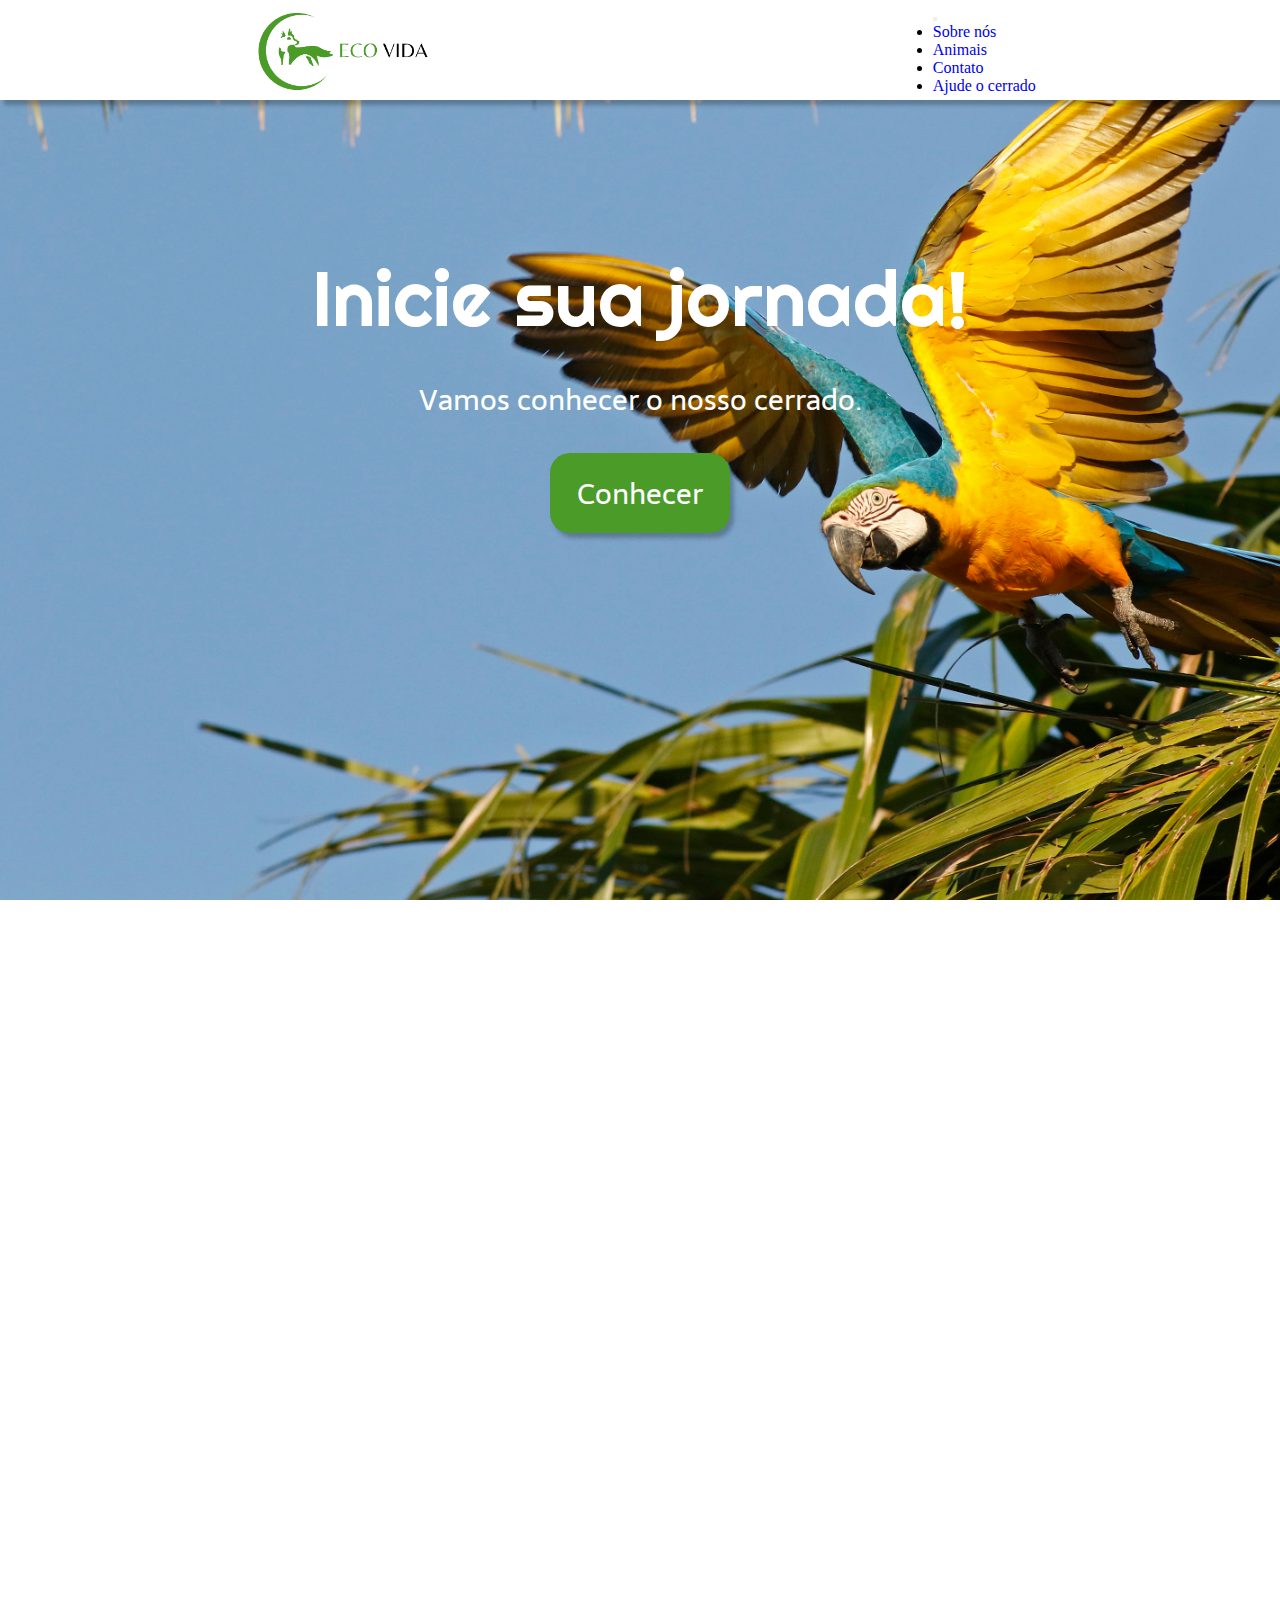
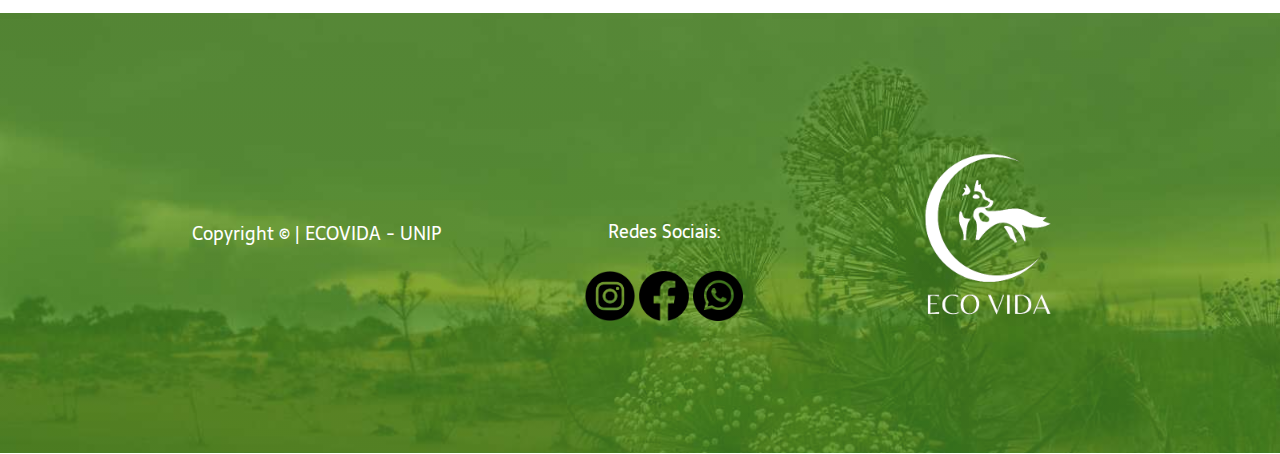
<file: index.html>
<!DOCTYPE html>
<html lang="pt-br">

<head>
    <link rel="stylesheet" type="text/css" href="home.css">
    <link rel="shortcut icon" href="Imagens/Logos/short.png">
    <meta charset="UTF-8">
    <meta name="viewport" content="width=device-width, initial-scale=1.0">
    <meta name="description" content="São mais de. 30 anos de trabalho com projetos, centro ambiental e viveiro de mudas. Somos uma ONG que luta pela defesa, preservação e recuperação do cerrado.">
    <link href="https://cdn.jsdelivr.net/npm/bootstrap@5.1.3/dist/css/bootstrap.min.css" rel="stylesheet" integrity="sha384-1BmE4kWBq78iYhFldvKuhfTAU6auU8tT94WrHftjDbrCEXSU1oBoqyl2QvZ6jIW3" crossorigin="anonymous">
    <title>ECO VIDA: Salvando o cerrado.</title>
</head>

<body>
    <header class="cabeca">
        <img class="cabeca-logo" src="Imagens/Logos/LogoHeader.png">
        <nav class="navbar navbar-expand-lg navbar-light bg-light">
            <div class="container-fluid">
              
              <button class="navbar-toggler" type="button" data-bs-toggle="collapse" data-bs-target="#navbarNav" aria-controls="navbarNav" aria-expanded="false" aria-label="Toggle navigation">
                <span class="navbar-toggler-icon"></span>
              </button>
              <div class="collapse navbar-collapse" id="navbarNav">
                <ul class="navbar-nav">
                    <li class="nav-item">
                        <a class="nav-link" href="index.html#about_us">Sobre nós</a>
                  </li>
                  <li class="nav-item">
                    <a class="nav-link" href="animais.html">Animais</a>
                  </li>
                  <li class="nav-item">
                    <a class="nav-link" href="contato.html">Contato</a>
                  </li>
                  <li class="nav-item">
                    <a class="nav-link" href="aplicativo.html">Ajude o cerrado</a>
                  </li>
                </ul>
              </div>
            </div>
          </nav>
        <!--Teste
            <img class="cabeca-logo" src="Imagens/Logos/LogoHeader.png"> 
            <nav class="cabeca-menu">
                <a class="cabeca-menu-index" href="index.html#about_us">Sobre nós</a>
                <a class="cabeca-menu-index" href="animais.html">Animais</a>
                <a class="cabeca-menu-index" href="contato.html">Contato</a>
                <a class="cabeca-menu-index" href="">ONGs</a>
                <a class="cabeca-menu-index" href="aplicativo.html">Ajude o cerrado</a>
            </nav>
        -->
    </header>

    <main class="corpo">
        <section class="corpo-principal">
            <div class="corpo-principal-escrito">
                <h1 class="corpo-principal-escrito-titulo">Inicie sua jornada!</h1>
                <h2 class="corpo-principal-escrito-subtitulo">Vamos conhecer o nosso cerrado.</h2>
                <button class="corpo-principal-escrito-botao"><a href="cerrado.html">Conhecer</a></button>
            </div>
        </section>

        <section class="corpo-secundario">                
            <h3 class="corpo-secundario-titulo"><a id="about_us">Sobre nós</a></h3>
            <p class="corpo-secundario-paragrafo">A EcoVida é uma <strong>organização sem fins lucrativos</strong> que atua na preservação do meio ambiente.</p>
            <p class="corpo-secundario-paragrafo">Nossa ONG atua no Cerrado, <strong> em busca de melhorar o meio em que vivemos. </strong> </p>
            <p class="corpo-secundario-paragrafo"> Atuamos, também, estrategicamente, em diversos espaços públicos socioambientais para <strong></p>
            <p class="corpo-secundario-paragrafo">propor, monitorar e avaliar projetos, programas e políticas públicas que dizem respeito ao Cerrado e
                aos seus povos. </strong></p>
        </section>
    </main>

    <footer class="rodape">
        <h5 class="rodape-texto"> Copyright © | ECOVIDA - UNIP </h5>
        <div class="rodape-sociais">
            <h5 class="rodape-texto"> Redes Sociais:</h5>
            <a target="_blank" href="https://www.instagram.com/_teixeiraaf/"><img src="Imagens/Logos/LogoInstagram.png"></a>
            <a target="_blank" href="https://www.facebook.com/rodney.roquesilvafranca/"><img src="Imagens/Logos/LogoFacebook.png""></a>
            <a target="_blank" href="https://api.whatsapp.com/send?phone=556281223649&text=Olá%20quero%20ajudar%20o%20Cerrado!"><img src="Imagens/Logos/LogoWhatsapp.png""></a>
        </div>
        <img src="Imagens/Logos/LogoFooter.png">

        
    </footer>
    <script src="https://cdn.jsdelivr.net/npm/bootstrap@5.1.3/dist/js/bootstrap.bundle.min.js" integrity="sha384-ka7Sk0Gln4gmtz2MlQnikT1wXgYsOg+OMhuP+IlRH9sENBO0LRn5q+8nbTov4+1p" crossorigin="anonymous"></script>
</body>
</html>
</file>
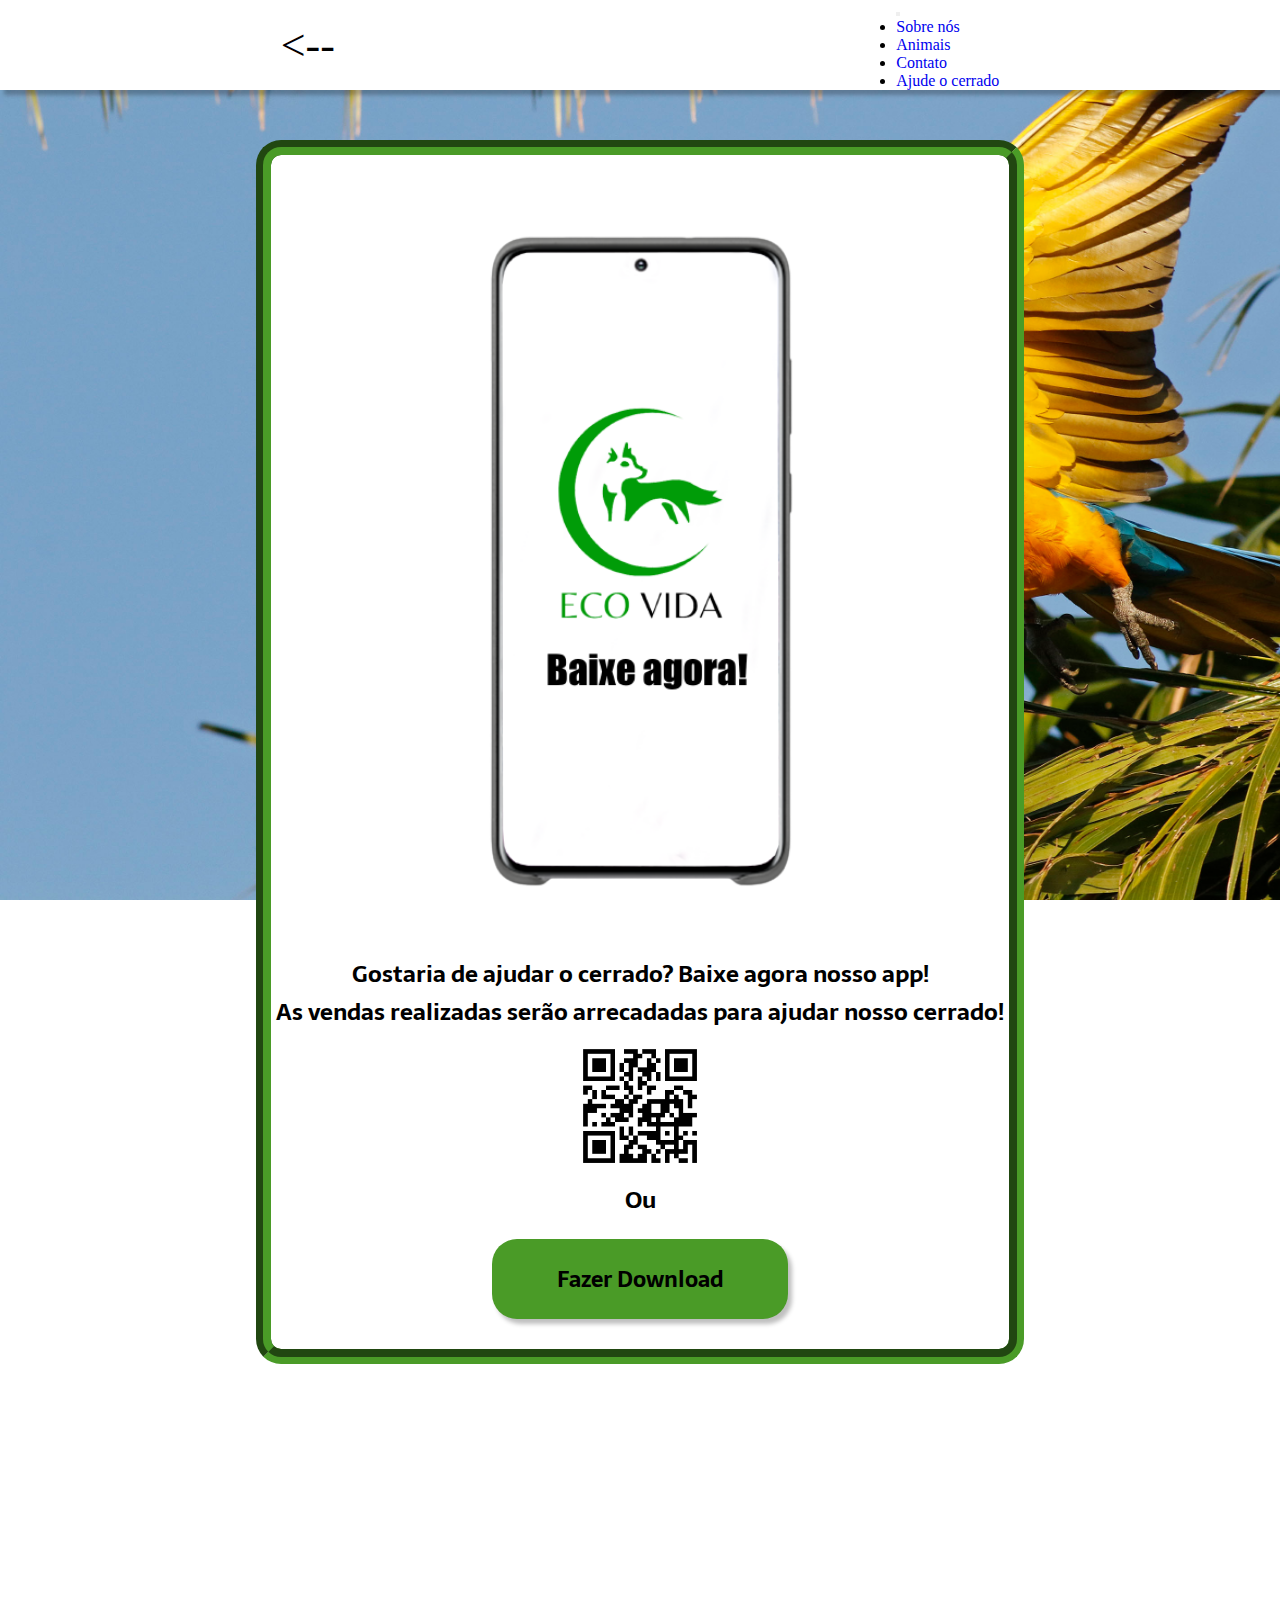
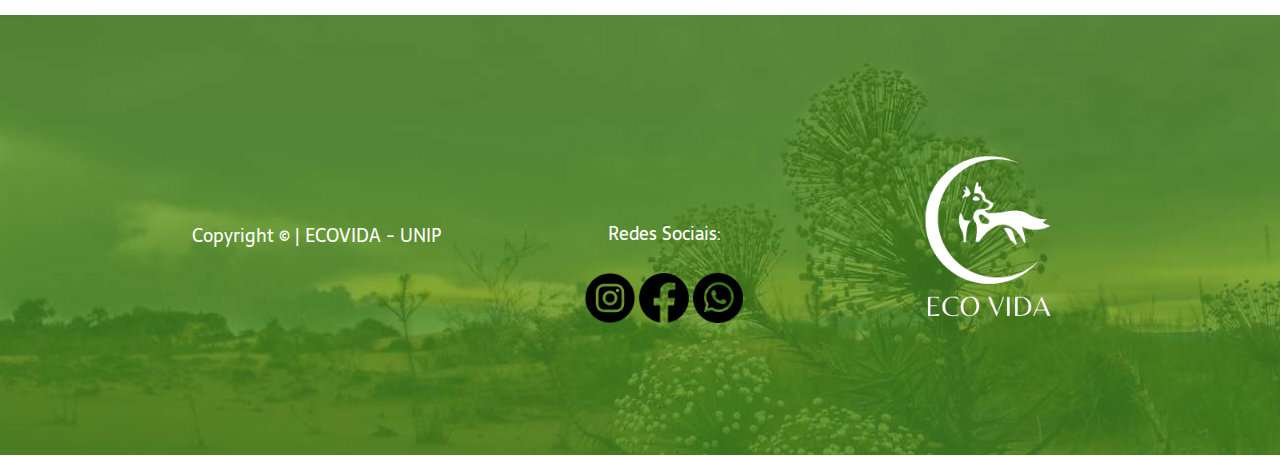
<file: aplicativo.html>
<!DOCTYPE html>
<html lang="pt-br">

<head>
    <link rel="stylesheet" type="text/css" href="aplicativo.css">
    <link rel="shortcut icon" href="Imagens/Logos/short.png">
    <meta charset="UTF-8">
    <meta name="viewport" content="width=device-width, initial-scale=1.0">
    <meta name="description" content="São mais de. 30 anos de trabalho com projetos, centro ambiental e viveiro de mudas. Somos uma ONG que luta pela defesa, preservação e recuperação do cerrado.">
    <link href="https://cdn.jsdelivr.net/npm/bootstrap@5.1.3/dist/css/bootstrap.min.css" rel="stylesheet" integrity="sha384-1BmE4kWBq78iYhFldvKuhfTAU6auU8tT94WrHftjDbrCEXSU1oBoqyl2QvZ6jIW3" crossorigin="anonymous">
    <title>ECO VIDA: Salvando o cerrado.</title>
</head>

<body>
    <header class="cabeca">
        <a class="setinha" href="index.html"><--</a> 
        <nav class="navbar navbar-expand-lg navbar-light bg-light">
            <div class="container-fluid">
              
              <button class="navbar-toggler" type="button" data-bs-toggle="collapse" data-bs-target="#navbarNav" aria-controls="navbarNav" aria-expanded="false" aria-label="Toggle navigation">
                <span class="navbar-toggler-icon"></span>
              </button>
              <div class="collapse navbar-collapse" id="navbarNav">
                <ul class="navbar-nav">
                    <li class="nav-item">
                        <a class="nav-link" href="index.html#about_us">Sobre nós</a>
                  </li>
                  <li class="nav-item">
                    <a class="nav-link" href="animais.html">Animais</a>
                  </li>
                  <li class="nav-item">
                    <a class="nav-link" href="contato.html">Contato</a>
                  </li>
                  <li class="nav-item">
                    <a class="nav-link" href="aplicativo.html">Ajude o cerrado</a>
                  </li>
                </ul>
              </div>
            </div>
          </nav>
           <!--Teste
            <img class="cabeca-logo" src="Imagens/Logos/LogoHeader.png"> 
            <nav class="cabeca-menu">
                <a class="cabeca-menu-index" href="index.html#about_us">Sobre nós</a>
                <a class="cabeca-menu-index" href="animais.html">Animais</a>
                <a class="cabeca-menu-index" href="contato.html">Contato</a>
                <a class="cabeca-menu-index" href="">ONGs</a>
                <a class="cabeca-menu-index" href="aplicativo.html">Ajude o cerrado</a>
            </nav>
        -->
    </header>

    <main class="corpo">
        <section class="download-area">
            <img src="Imagens/CelularApp.png">
            <h4>Gostaria de ajudar o cerrado? Baixe agora nosso app!</h4>
            <h4>As vendas realizadas serão arrecadadas para ajudar nosso cerrado!</h4>
            <img style="width: 150px;" src="Imagens/qrcode.gif">
            <h4>Ou</h4>
            <button><a target="_blank" href="http://ai2.appinventor.mit.edu/b/rkwc">Fazer Download</a></button>
        </section>
    </main>

    <footer class="rodape">
        <h5 class="rodape-texto"> Copyright © | ECOVIDA - UNIP </h5>
        <div class="rodape-sociais">
            <h5 class="rodape-texto"> Redes Sociais:</h5>
            <a target="_blank" href="https://www.instagram.com/_teixeiraaf/"><img src="Imagens/Logos/LogoInstagram.png"></a>
            <a target="_blank" href="https://www.facebook.com/rodney.roquesilvafranca/"><img src="Imagens/Logos/LogoFacebook.png"></a>
            <a target="_blank" href="https://api.whatsapp.com/send?phone=556281223649&text=Olá%20quero%20ajudar%20o%20Cerrado!"><img src="Imagens/Logos/LogoWhatsapp.png"></a>
        </div>
        <img src="Imagens/Logos/LogoFooter.png">
    </footer>
    <script src="https://cdn.jsdelivr.net/npm/bootstrap@5.1.3/dist/js/bootstrap.bundle.min.js" integrity="sha384-ka7Sk0Gln4gmtz2MlQnikT1wXgYsOg+OMhuP+IlRH9sENBO0LRn5q+8nbTov4+1p" crossorigin="anonymous"></script>
</body>
</html>
</file>
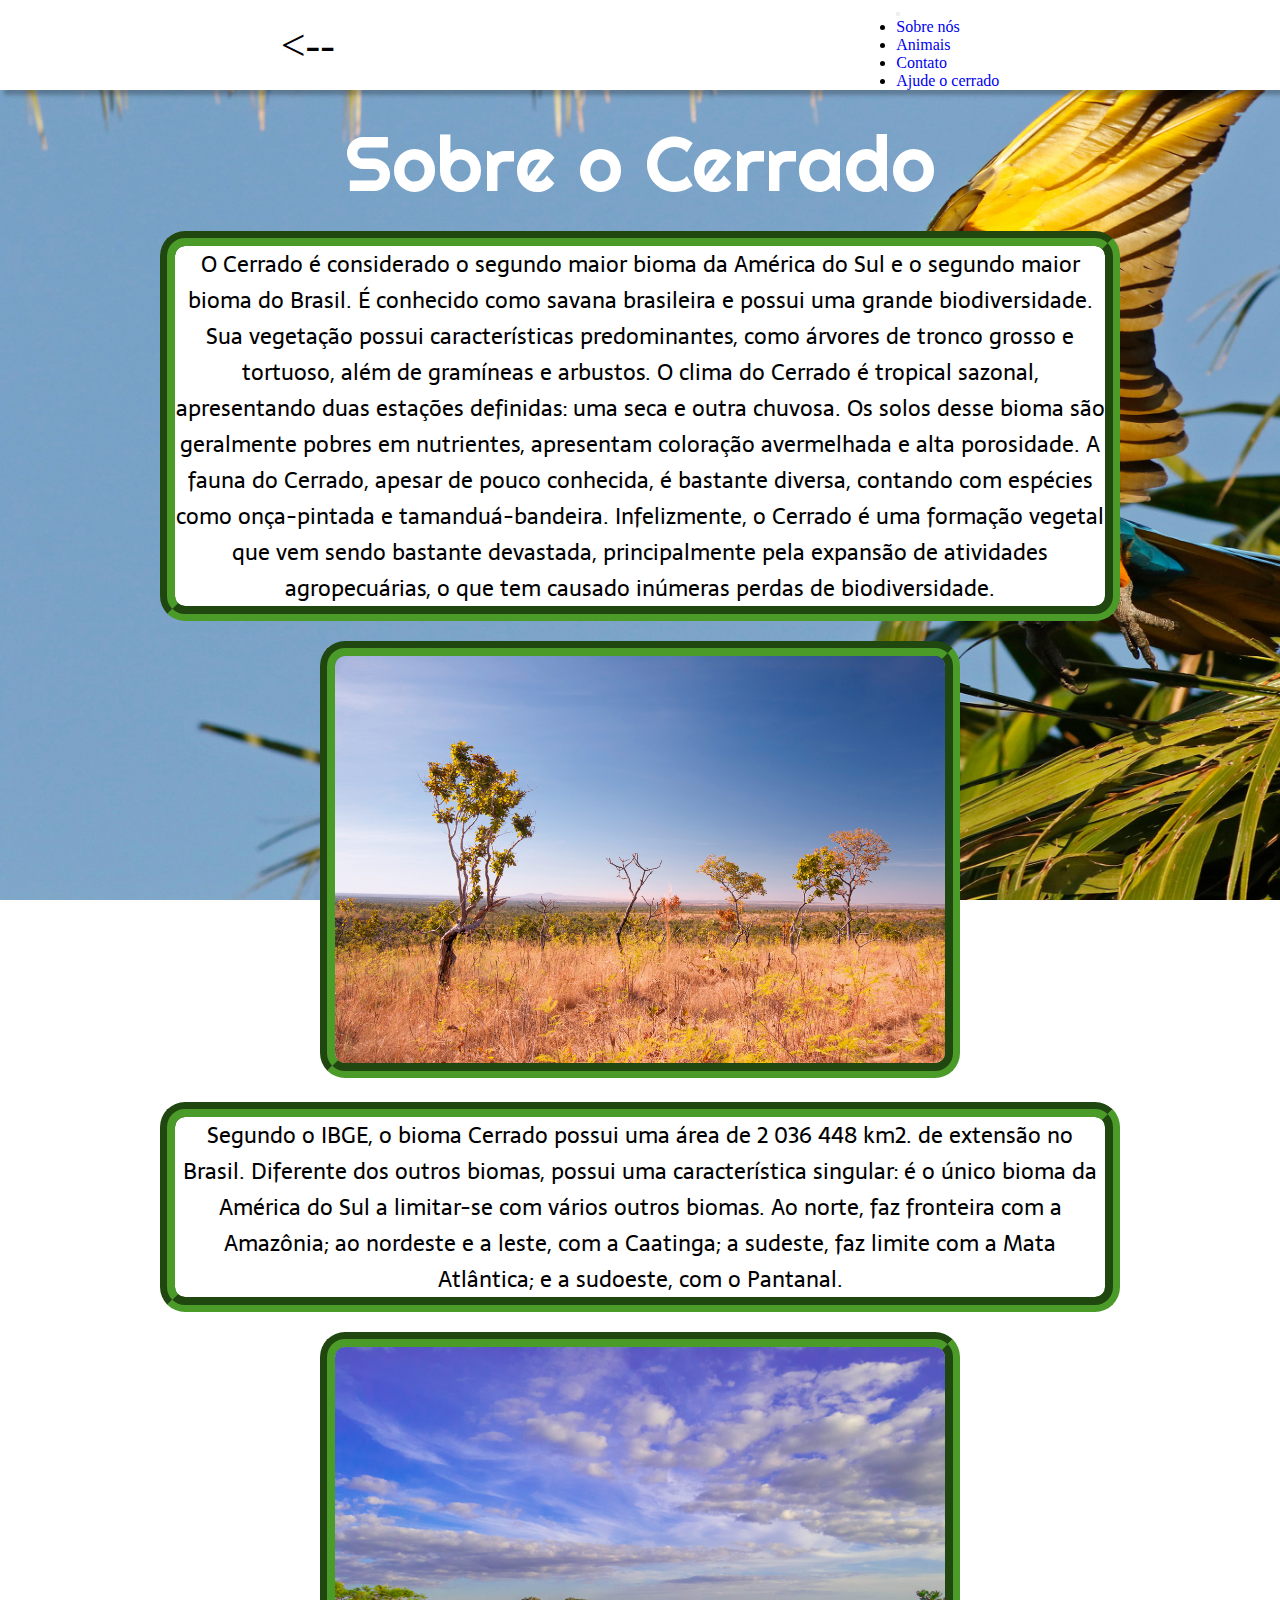
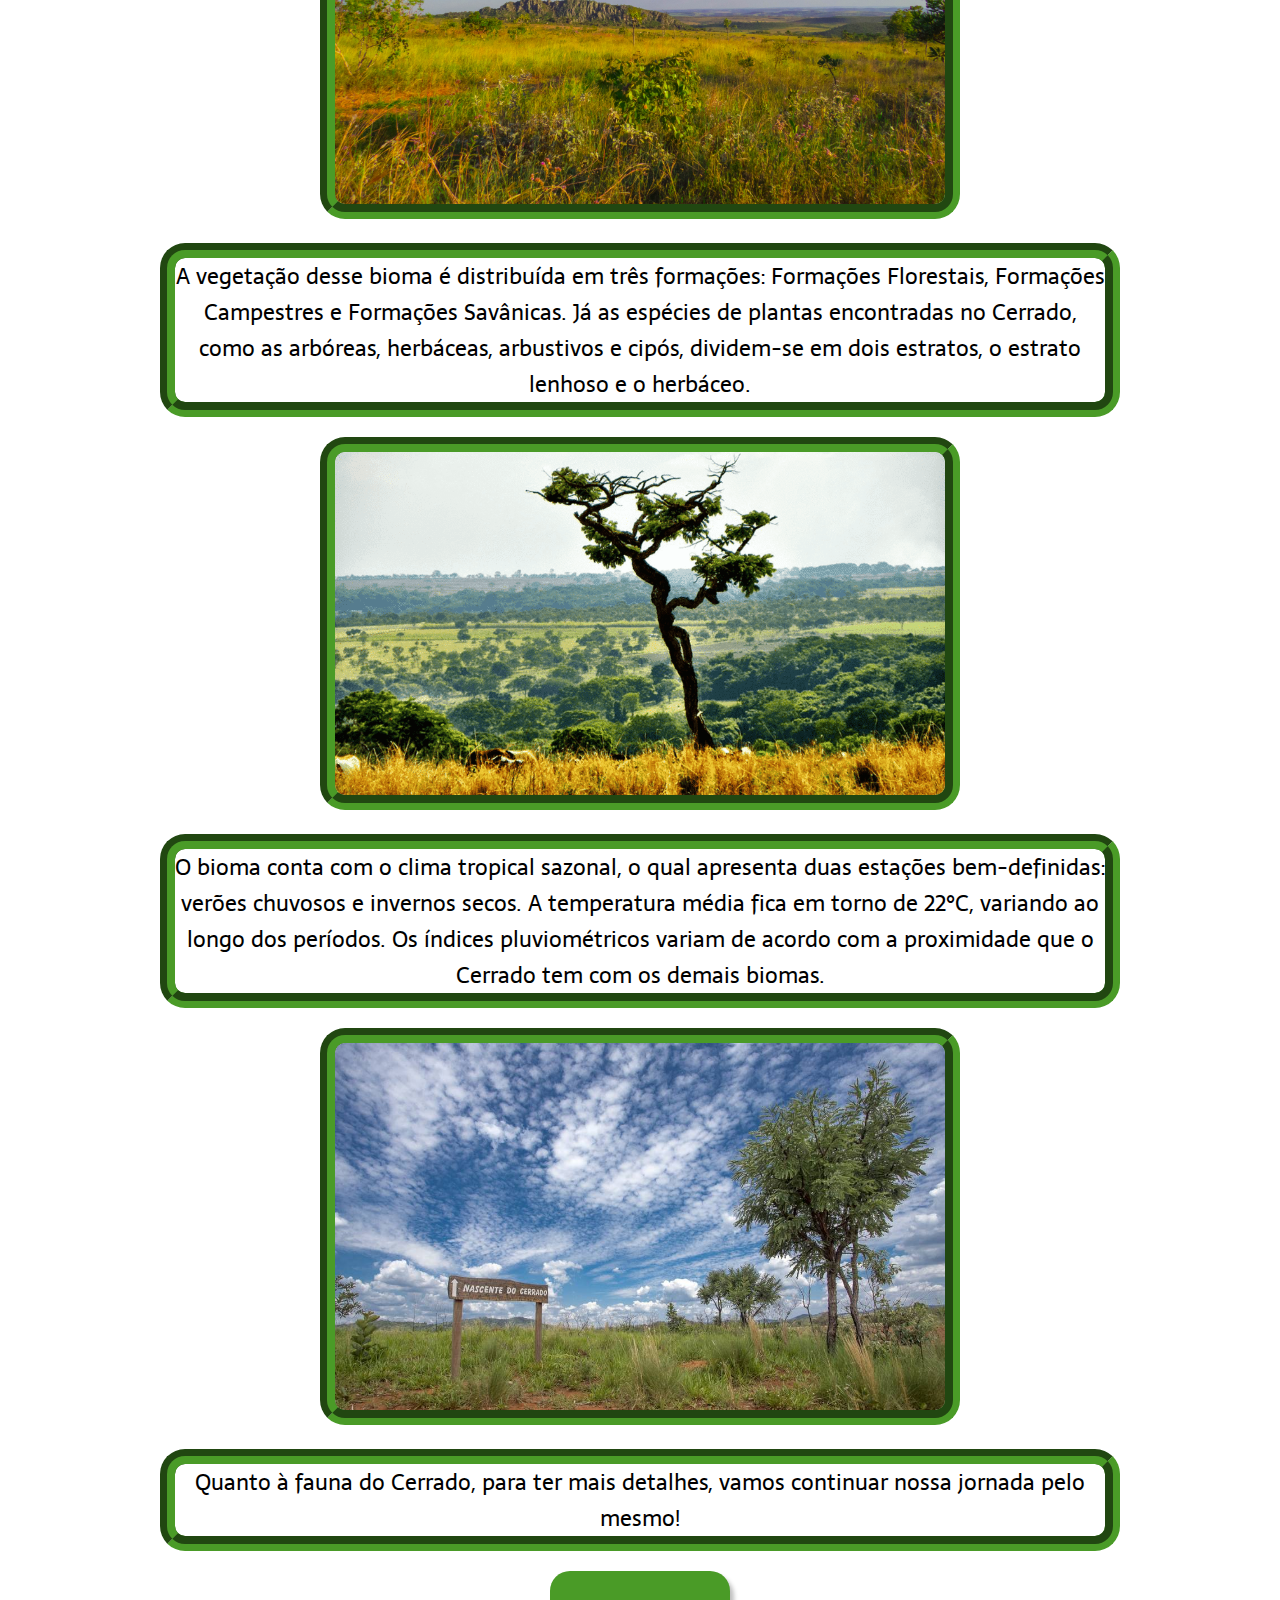
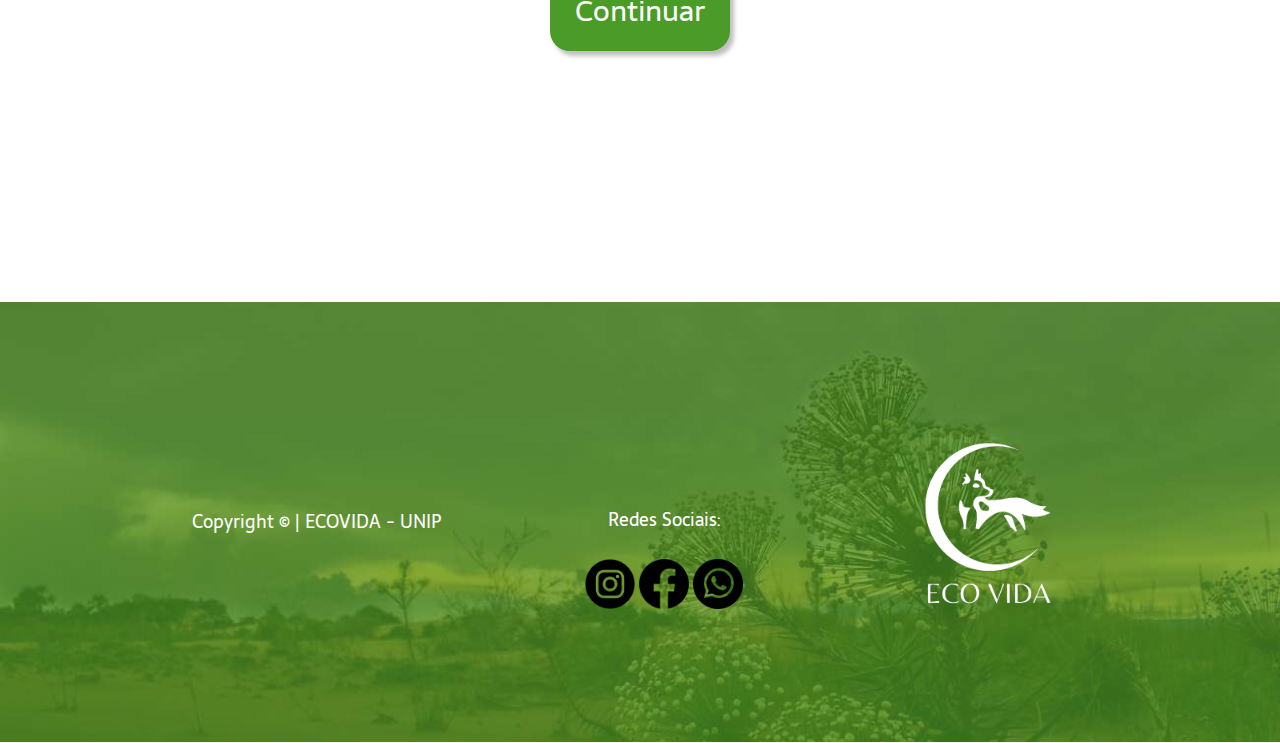
<file: cerrado.html>
<!DOCTYPE html>
<html lang="pt-br">

<head>
    <link rel="stylesheet" type="text/css" href="cerrado.css">
    <link rel="shortcut icon" href="Imagens/Logos/short.png">
    <meta charset="UTF-8">
    <meta name="viewport" content="width=device-width, initial-scale=1.0">
    <meta name="description" content="São mais de. 30 anos de trabalho com projetos, centro ambiental e viveiro de mudas. Somos uma ONG que luta pela defesa, preservação e recuperação do cerrado.">
    <link href="https://cdn.jsdelivr.net/npm/bootstrap@5.1.3/dist/css/bootstrap.min.css" rel="stylesheet" integrity="sha384-1BmE4kWBq78iYhFldvKuhfTAU6auU8tT94WrHftjDbrCEXSU1oBoqyl2QvZ6jIW3" crossorigin="anonymous">
    <title>ECO VIDA: Salvando o cerrado.</title>
</head>

<body>
    <header class="cabeca">
        <a class="setinha" href="index.html"><--</a> 
        <nav class="navbar navbar-expand-lg navbar-light bg-light">
            <div class="container-fluid">
              
              <button class="navbar-toggler" type="button" data-bs-toggle="collapse" data-bs-target="#navbarNav" aria-controls="navbarNav" aria-expanded="false" aria-label="Toggle navigation">
                <span class="navbar-toggler-icon"></span>
              </button>
              <div class="collapse navbar-collapse" id="navbarNav">
                <ul class="navbar-nav">
                    <li class="nav-item">
                        <a class="nav-link" href="index.html#about_us">Sobre nós</a>
                  </li>
                  <li class="nav-item">
                    <a class="nav-link" href="animais.html">Animais</a>
                  </li>
                  <li class="nav-item">
                    <a class="nav-link" href="contato.html">Contato</a>
                  </li>
                  <li class="nav-item">
                    <a class="nav-link" href="aplicativo.html">Ajude o cerrado</a>
                  </li>
                </ul>
              </div>
            </div>
          </nav>
           <!--Teste
            <img class="cabeca-logo" src="Imagens/Logos/LogoHeader.png"> 
            <nav class="cabeca-menu">
                <a class="cabeca-menu-index" href="index.html#about_us">Sobre nós</a>
                <a class="cabeca-menu-index" href="animais.html">Animais</a>
                <a class="cabeca-menu-index" href="contato.html">Contato</a>
                <a class="cabeca-menu-index" href="">ONGs</a>
                <a class="cabeca-menu-index" href="aplicativo.html">Ajude o cerrado</a>
            </nav>
        -->
    </header>

    <main class="corpo">
        <h1>Sobre o Cerrado</h1>

        <h4>O Cerrado é considerado o segundo maior bioma da América do Sul e o segundo maior bioma do Brasil. É conhecido como savana brasileira e possui uma 
            grande biodiversidade. Sua vegetação possui características predominantes, como árvores de tronco grosso e tortuoso, além de gramíneas e arbustos. 
            O clima do Cerrado é tropical sazonal, apresentando duas estações definidas: uma seca e outra chuvosa. Os solos desse bioma são geralmente pobres 
            em nutrientes, apresentam coloração avermelhada e alta porosidade. A fauna do Cerrado, apesar de pouco conhecida, é bastante diversa, contando com 
            espécies como onça-pintada e tamanduá-bandeira. Infelizmente, o Cerrado é uma formação vegetal que vem sendo bastante devastada, principalmente pela 
            expansão de atividades agropecuárias, o que tem causado inúmeras perdas de biodiversidade.</h4>
        <img src="Imagens/Cerrado/Cerrado1.jpg">

        <h4>Segundo o IBGE, o bioma Cerrado possui uma área de 2 036 448 km2. de extensão no Brasil. Diferente dos outros biomas, possui uma característica 
            singular: é o único bioma da América do Sul a limitar-se com vários outros biomas. Ao norte, faz fronteira com a Amazônia; ao nordeste e a leste, 
            com a Caatinga; a sudeste, faz limite com a Mata Atlântica; e a sudoeste, com o Pantanal.</h4>
        <img src="Imagens/Cerrado/Cerrado2.jpg">

        <h4>A vegetação desse bioma é distribuída em três formações: Formações Florestais, Formações Campestres e Formações Savânicas. Já as espécies de plantas 
            encontradas no Cerrado, como as arbóreas, herbáceas, arbustivos e cipós, dividem-se em dois estratos, o estrato lenhoso e o herbáceo.</h4>
        <img src="Imagens/Cerrado/Cerrado3.png">

        <h4>O bioma conta com o clima tropical sazonal, o qual apresenta duas estações bem-definidas: verões chuvosos e invernos secos. A temperatura média fica 
            em torno de 22°C, variando ao longo dos períodos. Os índices pluviométricos variam de acordo com a proximidade que o Cerrado tem com os demais biomas.</h4>
        <img src="Imagens/Cerrado/Cerrado4.jpg">

        <h4>Quanto à fauna do Cerrado, para ter mais detalhes, vamos continuar nossa jornada pelo mesmo!</h4>
        <button class="corpo-principal-escrito-botao"><a href="animais.html">Continuar</a></button>
    </main>

    <footer class="rodape">
        <h5 class="rodape-texto"> Copyright © | ECOVIDA - UNIP </h5>
        <div class="rodape-sociais">
            <h5 class="rodape-texto"> Redes Sociais:</h5>
            <a target="_blank" href="https://www.instagram.com/_teixeiraaf/"><img src="Imagens/Logos/LogoInstagram.png"></a>
            <a target="_blank" href="https://www.facebook.com/rodney.roquesilvafranca/"><img src="Imagens/Logos/LogoFacebook.png""></a>
            <a target="_blank" href="https://api.whatsapp.com/send?phone=556281223649&text=Olá%20quero%20ajudar%20o%20Cerrado!"><img src="Imagens/Logos/LogoWhatsapp.png""></a>
        </div>
        <img src="Imagens/Logos/LogoFooter.png">
    </footer>
    <script src="https://cdn.jsdelivr.net/npm/bootstrap@5.1.3/dist/js/bootstrap.bundle.min.js" integrity="sha384-ka7Sk0Gln4gmtz2MlQnikT1wXgYsOg+OMhuP+IlRH9sENBO0LRn5q+8nbTov4+1p" crossorigin="anonymous"></script>
</body>
</html>
</file>
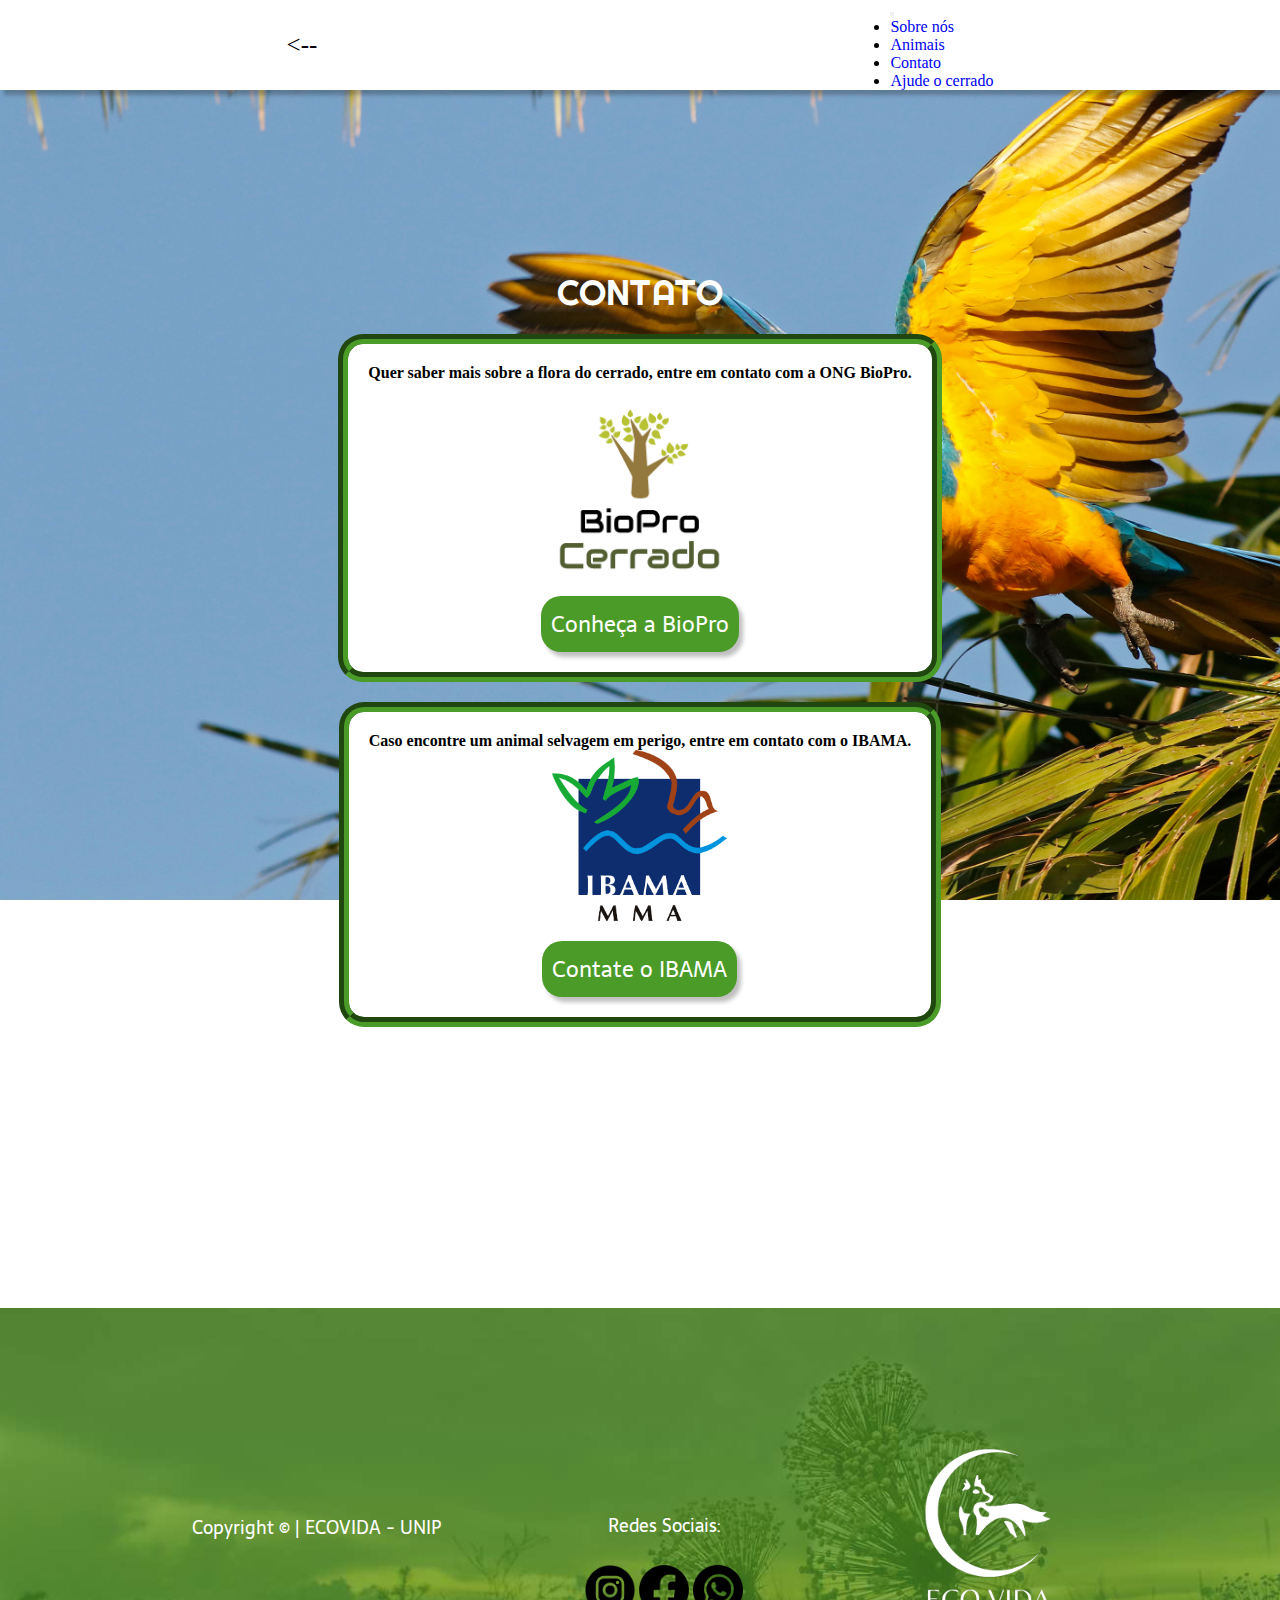
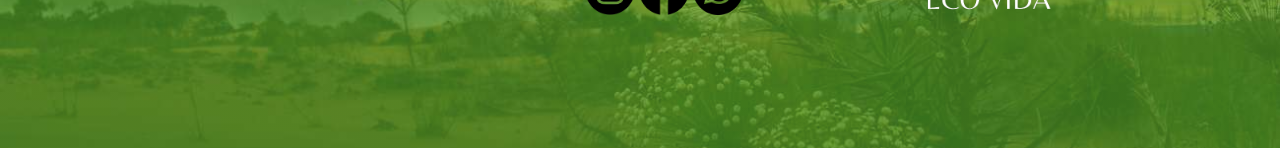
<file: contato.html>
<!DOCTYPE html>
<html lang="pt-br">

<head>
    <meta charset="UTF-8">
    <meta name="viewport" content="width=device-width, initial-scale=1.0">
    <meta name="description" content="São mais de. 30 anos de trabalho com projetos, centro ambiental e viveiro de mudas. Somos uma ONG que luta pela defesa, preservação e recuperação do cerrado.">
    <link href="https://cdn.jsdelivr.net/npm/bootstrap@5.1.3/dist/css/bootstrap.min.css" rel="stylesheet" integrity="sha384-1BmE4kWBq78iYhFldvKuhfTAU6auU8tT94WrHftjDbrCEXSU1oBoqyl2QvZ6jIW3" crossorigin="anonymous">
    <link rel="stylesheet" type="text/css" href="contato.css">
    <link rel="shortcut icon" href="Imagens/Logos/short.png">
    <title>ECO VIDA: Salvando o cerrado.</title>
</head>

<body>
    <header class="cabeca">
        <a class="setinha" href="index.html"><--</a>
        <nav class="navbar navbar-expand-lg navbar-light bg-light">
            <div class="container-fluid">
              
              <button class="navbar-toggler" type="button" data-bs-toggle="collapse" data-bs-target="#navbarNav" aria-controls="navbarNav" aria-expanded="false" aria-label="Toggle navigation">
                <span class="navbar-toggler-icon"></span>
              </button>
              <div class="collapse navbar-collapse" id="navbarNav">
                <ul class="navbar-nav">
                    <li class="nav-item">
                        <a class="nav-link" href="index.html#about_us">Sobre nós</a>
                  </li>
                  <li class="nav-item">
                    <a class="nav-link" href="animais.html">Animais</a>
                  </li>
                  <li class="nav-item">
                    <a class="nav-link" href="contato.html">Contato</a>
                  </li>
                  <li class="nav-item">
                    <a class="nav-link" href="aplicativo.html">Ajude o cerrado</a>
                  </li>
                </ul>
              </div>
            </div>
          </nav>
          <!--teste
        <nav class="cabeca-menu">
            <a class="cabeca-menu-index" href="index.html#about_us">Sobre nós</a>
            <a class="cabeca-menu-index" href="">Animais</a>
            <a class="cabeca-menu-index" href="">Contato</a>
            <a class="cabeca-menu-index" href="">ONGs</a>
            <a class="cabeca-menu-index" href="">Ajude o cerrado</a>
        </nav>
        -->
    </header>

    <main class="corpo-principal">
        <div class="corpo-principal-escrito">
            <h1 class="corpo-principal-escrito-titulo">CONTATO</h1>
        </div>

        <div class="corpo-caixa">
            <h4 class="corpo-caixa-escrito">Quer saber mais sobre a flora do cerrado, entre em contato com a ONG BioPro.</h4>
            <img class="logo-biopro" src="Imagens/Logos/LogoBioPro.png">
            <button class="corpo-principal-escrito-botao"><a target="_blank" href="">Conheça a BioPro</a></button>
        </div>
        
        <div class="corpo-caixa">
            <h4 class="corpo-caixa-escrito">Caso encontre um animal selvagem em perigo, entre em contato com o IBAMA.</h4>
            <img class="logo-biopro" src="Imagens/Logos/LogoIbama.png">
            <button class="corpo-principal-escrito-botao"><a target="_blank" href="http://www.ibama.gov.br/contato">Contate o IBAMA</a></button>
        </div>


    </main>

    <footer class="rodape">
        <h5 class="rodape-texto"> Copyright © | ECOVIDA - UNIP </h5>
        <div class="rodape-sociais">
            <h5 class="rodape-texto"> Redes Sociais:</h5>
            <a target="_blank" href="https://www.instagram.com/_teixeiraaf/"><img src="Imagens/Logos/LogoInstagram.png"></a>
            <a target="_blank" href="https://www.facebook.com/rodney.roquesilvafranca/"><img src="Imagens/Logos/LogoFacebook.png"></a>
            <a target="_blank" href="https://api.whatsapp.com/send?phone=556281223649&text=Olá%20quero%20ajudar%20o%20Cerrado!"><img src="Imagens/Logos/LogoWhatsapp.png"></a>
        </div>
        <img src="Imagens/Logos/LogoFooter.png">

        
    </footer>
    <script src="https://cdn.jsdelivr.net/npm/bootstrap@5.1.3/dist/js/bootstrap.bundle.min.js" integrity="sha384-ka7Sk0Gln4gmtz2MlQnikT1wXgYsOg+OMhuP+IlRH9sENBO0LRn5q+8nbTov4+1p" crossorigin="anonymous"></script>
</body>
</html>
</file>
<file: home.css>
@import url('https://fonts.googleapis.com/css2?family=Comfortaa:wght@400;700&family=Righteous&family=Sarala&display=swap');

* {
    margin: 0;
    padding: 0;
    box-sizing: border-box;
    text-decoration: none;
    scroll-behavior: smooth;
}

body {
    font-size: 100%;
    background-size: cover;
    background-image: url(Imagens/BackgroundArara.jpg);
    background-attachment: fixed;
}

/*CABEÇA DO SITE*/
.cabeca {
    display: flex;
    flex-direction: row;
    align-items: center;
    justify-content: space-around;
    box-shadow: 4px 5px 4px rgba(0, 0, 0, 0.25);
    background-color: white;
}


.cabeca-logo {
    height: 100px;
}

.cabeca-menu {
    display: flex;
    gap: 32px;
    padding: 25px;
}

.cabeca-menu-index {
    font-family: 'Sarala', sans-serif;
    color: white;
    font-weight: 400;
    font-size: 20px;
}

.cabeca-menu a{
    transition: 0.5s;
}

/**********CABEÇA DO SITE***********/

/*CORPO PRINCIPAL*/
.corpo-principal {
    display: flex;
    flex-direction: row;
    align-items: center;
    justify-content: space-around;
    text-align: center;
    margin-top: 150px;
    padding-bottom: 100px;
}

.corpo-principal-escrito {
    display: flex;
    flex-direction: column;
    gap: 30px;
    text-align: center;
}


.corpo-principal-escrito-titulo {
    font-family: 'Righteous';
    font-weight: 400;
    font-size: 77px;
    color: white;

}

.corpo-principal-escrito-subtitulo {
    font-family: 'Sarala';
    font-weight: 400;
    font-size: 29px;
    color: white;
}

.corpo-principal-escrito-botao {
    background-color: #4a9b27;
    width: 180px;
    height: 80px;
    border: none;
    box-shadow: 4px 5px 4px rgba(0, 0, 0, 0.25);
    border-radius: 20px;
    margin:0 auto;
    cursor: pointer;
    transition: 0.5s;
}

.corpo-principal-escrito-botao a{
    font-family: 'Sarala', sans-serif;
    font-weight: 400;
    font-size: 29px;
    color: white;
    text-decoration: none;
}

.corpo-principal-escrito-botao a:hover{
    color: black;
}

.corpo-principal-escrito-botao:hover {
    background-color: white;
    color: black;
}
/************CORPO PRINCIPAL************/


/*CORPO SECUNDÁRIO*/
.corpo-secundario {
    display: flex;
    flex-direction: column;
    gap: 10px;
    margin-top: 250px;
    padding-bottom: 120px;
    text-align: center;

}

.corpo-secundario-titulo { 
    padding-top: 30px;
    font-family: 'Righteous';
    font-weight: 400;
    font-size: 50px;
    color: white;
    margin-bottom: 16px;
}

.corpo-secundario-titulo a{
    border-top: 2px solid white;
}

.corpo-secundario-paragrafo {
    font-family: 'Sarala', sans-serif;
    font-weight: 300;
    font-size: 25px;
    color: white;
    align-items: center;
}
/*************CORPO SECUNDÁRIO**************/

/*RODAPÉ*/
.rodape {
    display: flex;
    flex-direction: row;
    align-items: center;
    justify-content: space-around;
    background-color: #4a9b27;
    background: linear-gradient( rgba(74,155,39,0.6348914565826331), rgba(74,155,39,0.7133228291316527)),url(Imagens/Rodapéfavela.jpg);
    background-size: cover;
    background-repeat: no-repeat;
    padding: 120px;
    background-position: center;
    margin-top: 250px;
    border-top: 0.4px solid white;
    border-bottom: 0.4px solid white;
}

.rodape-texto {
    font-family: 'Sarala', sans-serif;
    font-weight: 300;
    font-size: 18px;
    color: white;
    align-items: center;
}

.rodape img{
    width: 200px;
}

.rodape-sociais{
    display: block;
    margin-top: 75px;
    text-align: center;
}

.rodape-sociais img{
    margin-top: 25px;
    width: 50px;
    transition: 0.5s;
}

.rodape-sociais img:hover{
    background-color: white;
    border-radius: 50px;
}
/***************RODAPÉ**************/

@media screen and (max-width:1015px){
    .rodape{
        display: flex;
        flex-direction: column;
    }

    .rodape img{
        margin-top: 90px;
    }

    .rodape h5{
        text-align: center;
    }
}
</file>
<file: aplicativo.css>
@import url('https://fonts.googleapis.com/css2?family=Comfortaa:wght@400;700&family=Righteous&family=Sarala&display=swap');

* {
    margin: 0;
    padding: 0;
    box-sizing: border-box;
    text-decoration: none;
}

body {
    font-size: 100%;
    background-size: cover;
    background-image: url(Imagens/BackgroundArara.jpg);
    background-attachment: fixed;
}


/*CABEÇA DO SITE*/
.cabeca {
    display: flex;
    flex-direction: row;
    align-items: center;
    justify-content: space-around;
    box-shadow: 4px 5px 4px rgba(0, 0, 0, 0.25);
    background-color: white;
}

.setinha{
    color: black;
    font-size: 44px;
    transition: 0.5s;
    text-decoration: none;
}

.setinha:hover{
    color: #4a9b27;
}

.cabeca-logo {
    height: 150px;
}

.cabeca-menu {
    display: flex;
    gap: 32px;
    padding: 25px;
}

.cabeca-menu-index {
    font-family: 'Sarala', sans-serif;
    color: white;
    font-weight: 400;
    font-size: 20px;
}

.cabeca-menu a{
    transition: 0.5s;
}

/*************CABEÇA DO SITE*****************/

/*CORPO DO SITE*/
.corpo{
    text-align: center;
    margin-top: 50px;
}

.download-area{
    background-color: white;
    width: 60%;
    margin: 0 auto;
    display: flex;
    flex-direction: column;
    flex-wrap: nowrap;
    padding-bottom: 30px;
    border:15px solid #4a9b27;
    border-style: groove;
    border-radius: 25px;
}

.download-area img{
    width: 50%;
    margin: 0 auto;
}

.download-area h4{
    font-family: 'Sarala', sans-serif;
    font-size: 23px;
}

.download-area button{
    width: 40%;
    height: 80px;
    margin: 0 auto;
    background-color: #4a9b27;
    border-radius: 25px;
    border: none;
    box-shadow: 4px 5px 4px rgba(0, 0, 0, 0.25);
    margin-top: 20px;
    cursor: pointer;
    transition: 0.5s;
}

.download-area button a{
    color: black;
    font-size: 22px;
    font-weight: bold;
    font-family: 'Sarala', sans-serif;
    text-decoration: none;
}

.download-area button:hover{
    background-color: white;
}
/***********CORPO DO SITE************/

/*RODAPÉ*/
.rodape {
    display: flex;
    flex-direction: row;
    align-items: center;
    justify-content: space-around;
    background-color: #4a9b27;
    background: linear-gradient( rgba(74,155,39,0.6348914565826331), rgba(74,155,39,0.7133228291316527)),url(Imagens/Rodapéfavela.jpg);
    background-size: cover;
    background-repeat: no-repeat;
    padding: 120px;
    background-position: center;
    margin-top: 250px;
    border-top: 0.4px solid white;
    border-bottom: 0.4px solid white;
}

.rodape-texto {
    font-family: 'Sarala', sans-serif;
    font-weight: 300;
    font-size: 18px;
    color: white;
    align-items: center;
}

.rodape img{
    width: 200px;
}

.rodape-sociais{
    display: block;
    margin-top: 75px;
    text-align: center;
}

.rodape-sociais img{
    margin-top: 25px;
    width: 50px;
    transition: 0.5s;
}

.rodape-sociais img:hover{
    background-color: white;
    border-radius: 50px;
}
/*************RODAPÉ****************/

@media screen and (max-width:1015px){
    .rodape{
        display: flex;
        flex-direction: column;
    }

    .rodape img{
        margin-top: 90px;
    }

    .rodape h5{
        text-align: center;
    }

    .download-area{
        width: 100%;
    }
}
</file>
<file: cerrado.css>
@import url('https://fonts.googleapis.com/css2?family=Comfortaa:wght@400;700&family=Righteous&family=Sarala&display=swap');

* {
    margin: 0;
    padding: 0;
    box-sizing: border-box;
    text-decoration: none;
}

body {
    font-size: 100%;
    background-size: cover;
    background-image: url(Imagens/BackgroundArara.jpg);
    background-attachment: fixed;
}

/*CABEÇA DO SITE*/
.cabeca {
    display: flex;
    flex-direction: row;
    align-items: center;
    justify-content: space-around;
    box-shadow: 4px 5px 4px rgba(0, 0, 0, 0.25);
    background-color: white;
}


.cabeca-logo {
    height: 150px;
}

.setinha{
    color: black;
    font-size: 44px;
    transition: 0.5s;
    text-decoration: none;
}

.setinha:hover{
    color: #4a9b27;
}


.cabeca-menu {
    display: flex;
    gap: 32px;
    padding: 25px;
}

.cabeca-menu-index {
    font-family: 'Sarala', sans-serif;
    color: white;
    font-weight: 400;
    font-size: 20px;
}

.cabeca-menu a{
    transition: 0.5s;
}

/**********CABEÇA DO SITE***********/

/*RODAPÉ*/
.rodape {
    display: flex;
    flex-direction: row;
    align-items: center;
    justify-content: space-around;
    background-color: #4a9b27;
    background: linear-gradient( rgba(74,155,39,0.6348914565826331), rgba(74,155,39,0.7133228291316527)),url(Imagens/Rodapéfavela.jpg);
    background-size: cover;
    background-repeat: no-repeat;
    padding: 120px;
    background-position: center;
    margin-top: 250px;
    border-top: 0.4px solid white;
    border-bottom: 0.4px solid white;
}

.rodape-texto {
    font-family: 'Sarala', sans-serif;
    font-weight: 300;
    font-size: 18px;
    color: white;
    align-items: center;
}

.rodape img{
    width: 200px;
}

.rodape-sociais{
    display: block;
    margin-top: 75px;
    text-align: center;
}

.rodape-sociais img{
    margin-top: 25px;
    width: 50px;
    transition: 0.5s;
}

.rodape-sociais img:hover{
    background-color: white;
    border-radius: 50px;
}
/***************RODAPÉ**************/

/*CORPO DO SITE*/
.corpo{
    text-align: center;
    margin-top: 25px;
}

.corpo img{
    width: 50%;
    border: 15px solid #4a9b27;
    border-style: groove;
    border-radius: 25px;
}

.corpo h1{
    font-family: 'Righteous';
    font-weight: 400;
    font-size: 77px;
    color: white;
}

.corpo h4{
    font-family: 'Sarala';
    font-weight: 400;
    font-size: 22px;
    border: 15px solid #4a9b27;
    border-style: groove;
    border-radius: 25px;
    background-color: white;
    width: 75%;
    margin: 20px auto;
}

.corpo-principal-escrito-botao {
    background-color: #4a9b27;
    width: 180px;
    height: 80px;
    border: none;
    box-shadow: 4px 5px 4px rgba(0, 0, 0, 0.25);
    border-radius: 20px;
    margin:0 auto;
    cursor: pointer;
    transition: 0.5s;
}

.corpo-principal-escrito-botao:hover {
    background-color: white;
    color: black;
}

.corpo-principal-escrito-botao a{
    font-family: 'Sarala', sans-serif;
    font-weight: 400;
    font-size: 29px;
    color: white;
    text-decoration: none;
}

.corpo-principal-escrito-botao a:hover{
    color: black;
}
/***************CORPO DO SITE**************/

@media screen and (max-width:1015px){
    .rodape{
        display: flex;
        flex-direction: column;
    }

    .rodape img{
        margin-top: 90px;
    }

    .rodape h5{
        text-align: center;
    }

    .corpo h4{
        width: 100%;
    }

    .corpo img{
        width: 100%;
    }
}
</file>
<file: contato.css>
@import url('https://fonts.googleapis.com/css2?family=Comfortaa:wght@400;700&family=Righteous&family=Sarala&display=swap');

* {
    margin: 0;
    padding: 0;
    box-sizing: border-box;
    text-decoration: none;
}

body {
    font-size: 100%;
    background-size: cover;
    background-image: url(Imagens/BackgroundArara.jpg);
    background-attachment: fixed;
}


/*CABEÇA DO SITE*/
.cabeca {
    display: flex;
    flex-direction: row;
    align-items: center;
    justify-content: space-around;
    box-shadow: 4px 5px 4px rgba(0, 0, 0, 0.25);
    background-color: white;
}

.setinha{
    color: black;
    font-size: 25px;
    transition: 0.5s;
    text-decoration: none;
}

.setinha:hover{
    color: #4a9b27;
}

.cabeca-menu {
    display: flex;
    gap: 32px;
    padding: 25px;
}

.cabeca-menu-index {
    font-family: 'Sarala', sans-serif;
    color: white;
    font-weight: 400;
    font-size: 20px;
}

.cabeca-menu a{
    transition: 0.5s;
}

/*************CABEÇA DO SITE*****************/

/*CORPO DO SITE*/

.corpo-principal {
    display: flex;
    flex-direction: column;
    align-items: center;
    justify-content: space-around;
    text-align: center;
    margin-top: 150px;
    padding-bottom: 100px;
    padding: 30px;
}


.corpo-principal-escrito {
    display: flex;
    flex-direction: column;
    gap: 30px;
    text-align: center;
}

.corpo-principal-escrito-titulo {
    font-family: 'Righteous';
    font-weight: 400;
    font-size: 35px;
    color: white;

}

.corpo-caixa {
    display: flex;
    flex-direction: column;
    align-items: center;
    background-color: white;
    border-style: groove;
    border-width: 10px;
    border-color: #4a9b27;
    border-radius: 25px;
    padding: 20px;
    margin-top:20px;
}

.corpo-caixa img{
    display: flex;
    flex-direction: column;
    padding-bottom: 20px;
    width: 175px;
}



.corpo-principal-escrito-botao {
    background-color: #4a9b27;
    padding: 10px;
    border: none;
    box-shadow: 4px 5px 4px rgba(0, 0, 0, 0.25);
    border-radius: 20px;
    margin:0 auto;
    cursor: pointer;
    transition: 0.5s;
}

.corpo-principal-escrito-botao a{
    font-family: 'Sarala', sans-serif;
    font-weight: 400;
    font-size: 22px;
    color: white;
    text-decoration: none;
}

.corpo-principal-escrito-botao a:hover{
    color: black;
}

.corpo-principal-escrito-botao:hover {
    background-color: white;
    color: black;
}

/*************CORPO DO SITE*****************/


/*RODAPÉ*/
.rodape {
    display: flex;
    flex-direction: row;
    align-items: center;
    justify-content: space-around;
    background-color: #4a9b27;
    background: linear-gradient( rgba(74,155,39,0.6348914565826331), rgba(74,155,39,0.7133228291316527)),url(Imagens/Rodapéfavela.jpg);
    background-size: cover;
    background-repeat: no-repeat;
    padding: 120px;
    background-position: center;
    margin-top: 250px;
    border-top: 0.4px solid white;
    border-bottom: 0.4px solid white;
}

.rodape-texto {
    font-family: 'Sarala', sans-serif;
    font-weight: 300;
    font-size: 18px;
    color: white;
    align-items: center;
}

.rodape img{
    width: 200px;
}

.rodape-sociais{
    display: block;
    margin-top: 75px;
    text-align: center;
}

.rodape-sociais img{
    margin-top: 25px;
    width: 50px;
    transition: 0.5s;
}

.rodape-sociais img:hover{
    background-color: white;
    border-radius: 50px;
}
/*************RODAPÉ****************/

@media screen and (max-width:1015px){
    .rodape{
        display: flex;
        flex-direction: column;
    }

    .rodape img{
        margin-top: 90px;
    }

    .rodape h5{
        text-align: center;
    }
}
</file>
